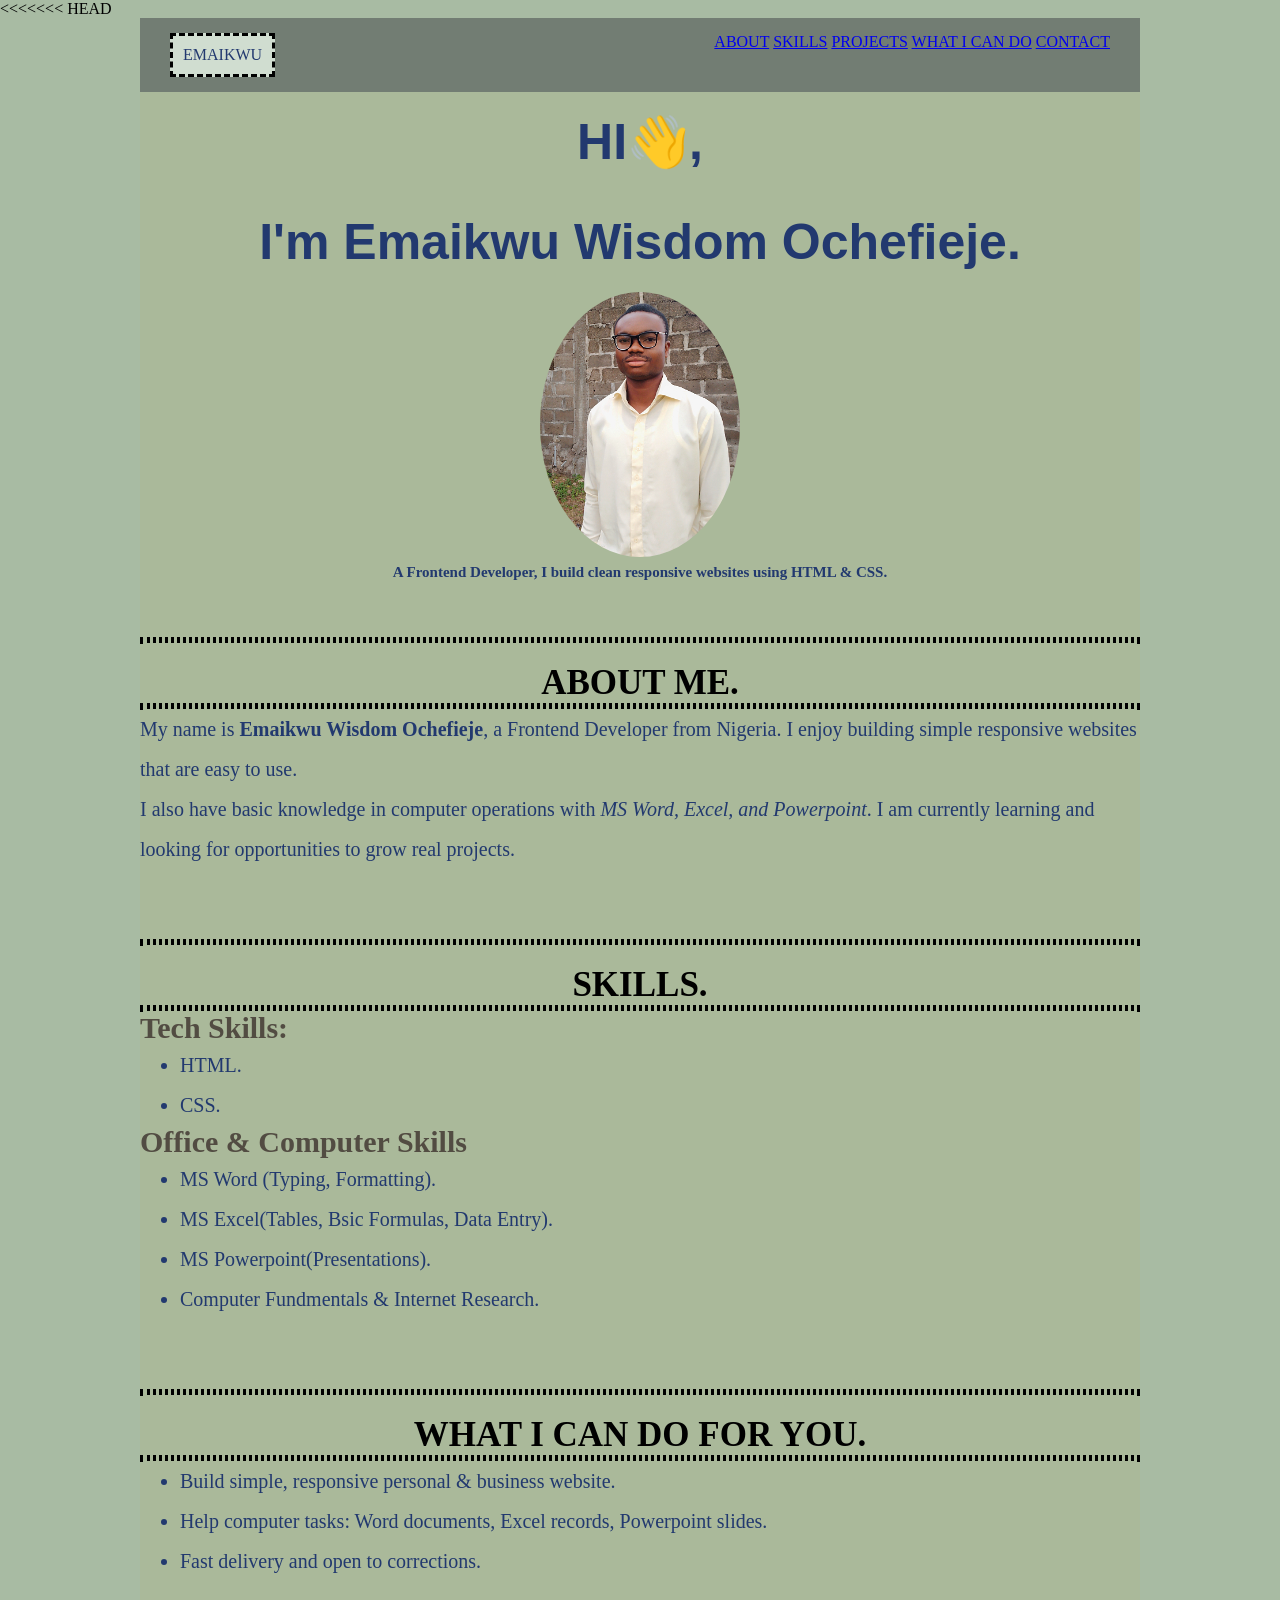
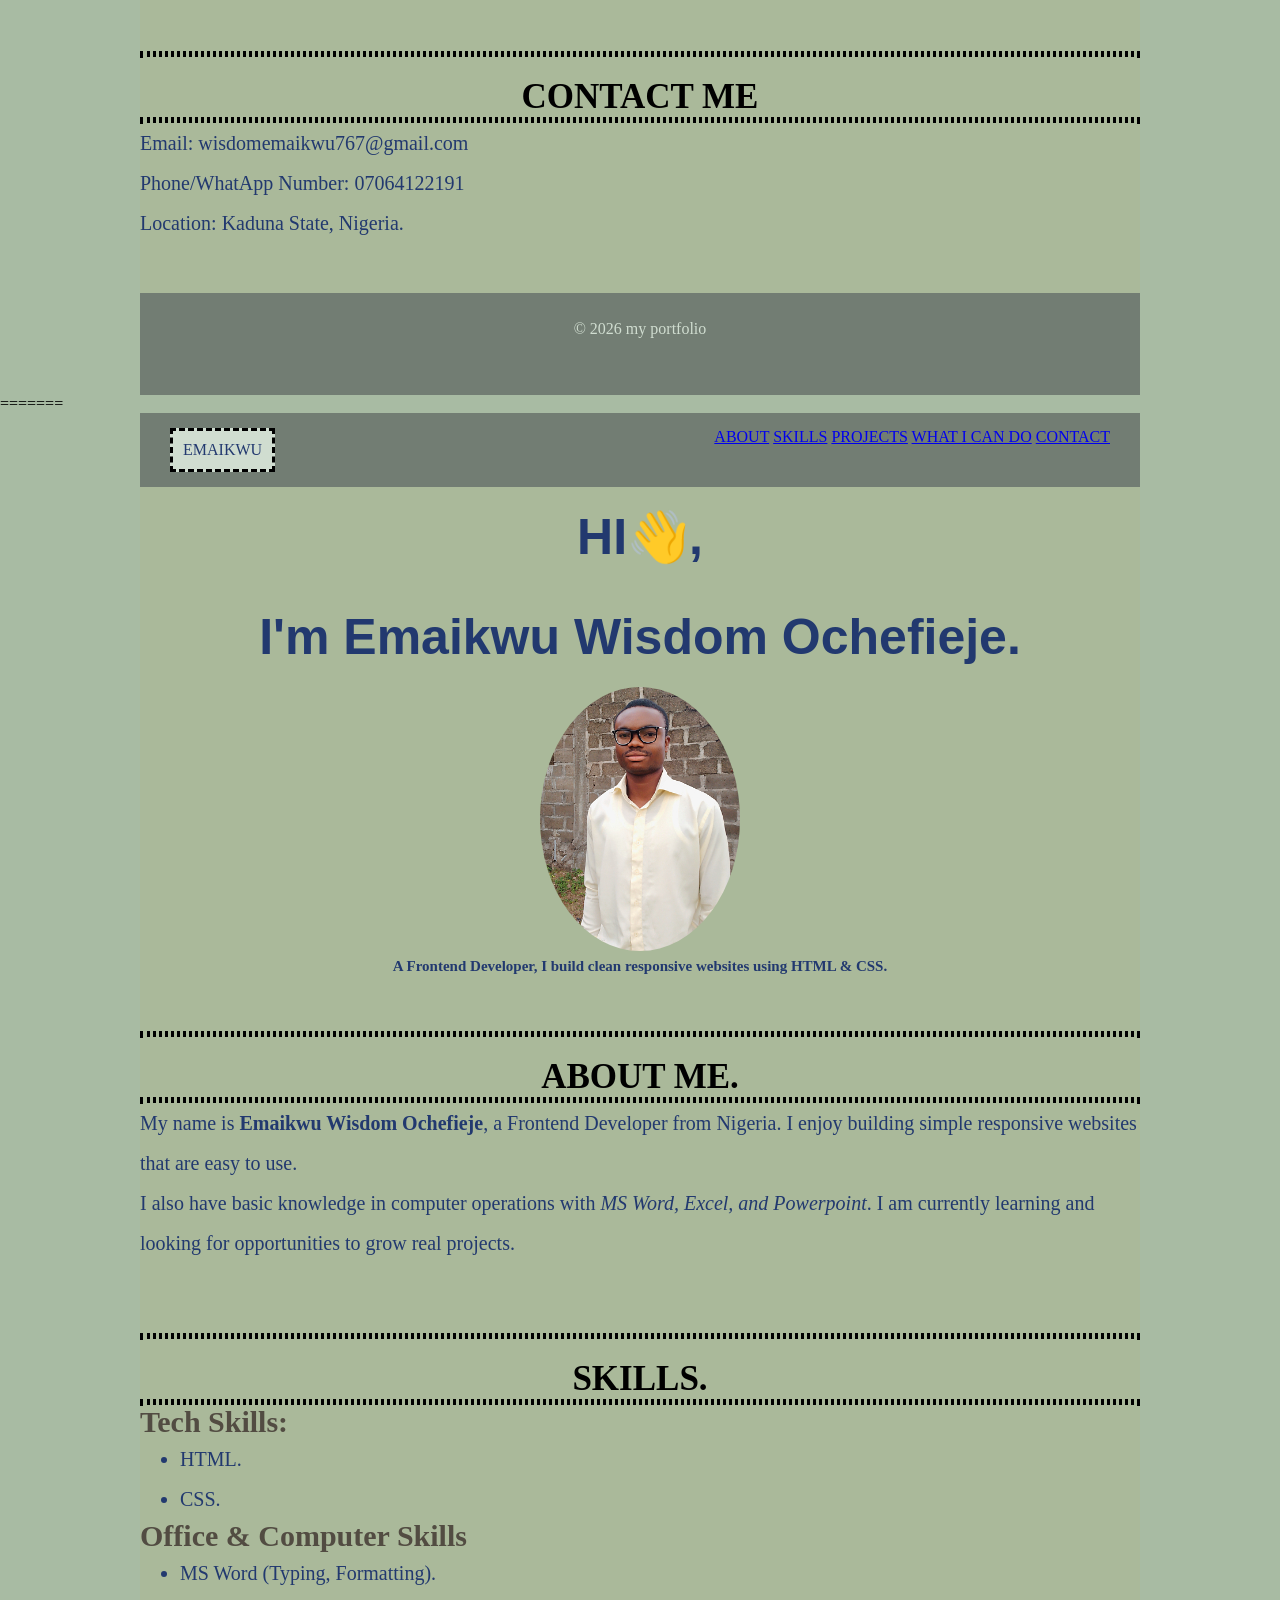
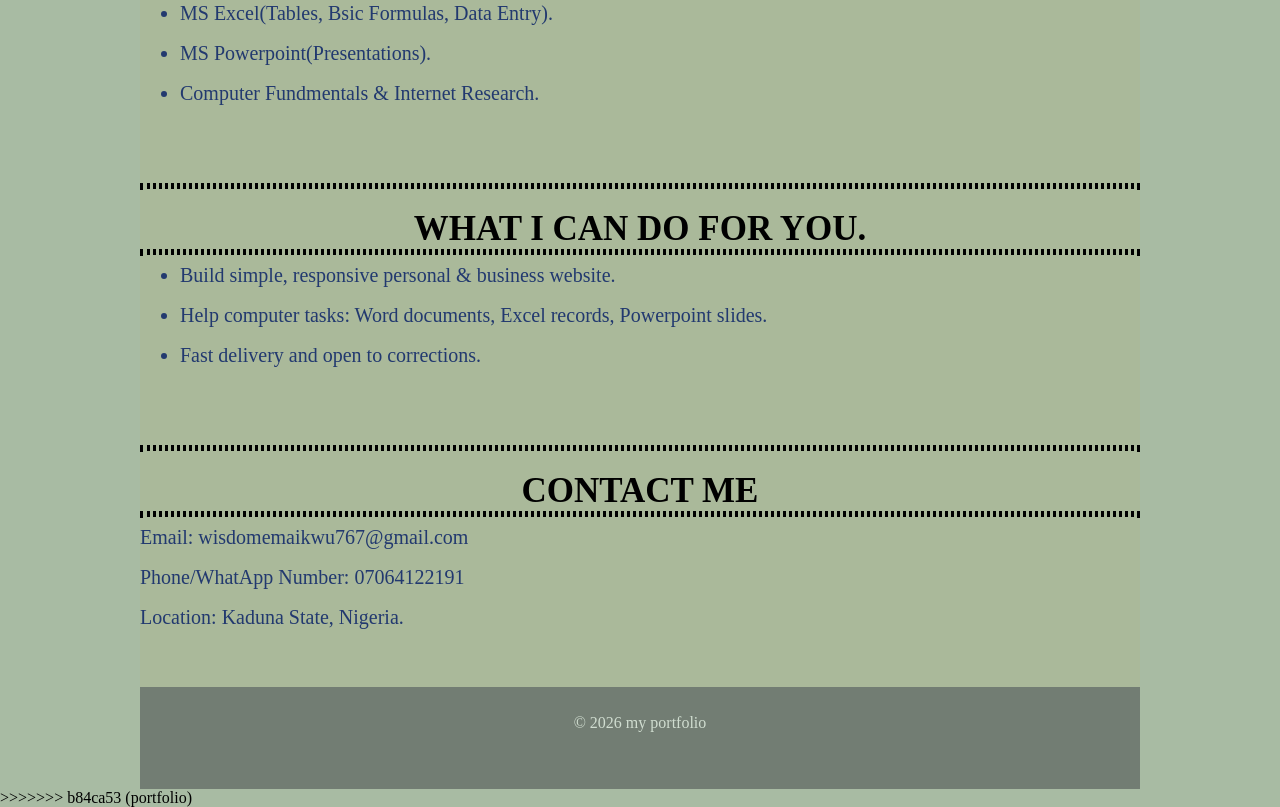
<file: index.html>
<<<<<<< HEAD
<!DOCTYPE html>
<html>
    <head>
        <title>My Portfolio</title>
        <link href="CSSPORT/portfolio.css" rel="stylesheet">
    </head>
     <meta charset="utf-8">
     
    <body>
     <div class="wrapper">   
            <header>
                <div class="logo"> EMAIKWU</div>
                <!-- logo will go here-->
                <nav class="nav">
                    <a href="#ABOUT ME">ABOUT</a>
                    <a href="#SKILLS">SKILLS</a>
                    <a href="#PROJECTS">PROJECTS</a>
                    <a href="#WHAT I CAN DO">WHAT I CAN DO</a>
                    <a href="#CONTACT ME">CONTACT</a>

                </nav>
                
            </header>
            <h1>
                <div class="intro">
                    <p>HI👋,</p>
                    <p> I'm Emaikwu Wisdom Ochefieje.</p>
                </div>
                <img class="profile" src="IMG_20250824_101138_411.jpg" alt="A picture of me">
                <div class="Des">
                    <p> A Frontend Developer, I build clean responsive websites using HTML & CSS.</p>
                </div>
            </h1>
            <hr>
             <div class="about">
                    <section id="ABOUT ME">
                            <h2> ABOUT ME.</h2>
                            <hr>
                                <div class="par">
                                        <p>My name is <strong>Emaikwu Wisdom Ochefieje</strong>, a Frontend Developer from Nigeria. I enjoy building simple responsive websites that are easy to use.</p>
                                        <p> I also have basic knowledge in computer operations with <em>MS Word, Excel, and Powerpoint</em>. I am currently learning and looking for opportunities to grow real projects.</p>
                                </div>        
                 </div>
                </section>
                <hr>
                <div class="skills">
                    <section id="SKILLS">
   
                        <h2>SKILLS.</h2>
                        <hr>
                                <h3>Tech Skills:</h3>
                                    <div class="par">
                                        <ul>
                                            <li>HTML.</li>
                                            <li>CSS.</li>
                                        </ul>
                                    </div>   
                    
                                <h3>Office & Computer Skills</h3>
                                    <div class="par">
                                        <ul>
                                            <li>MS Word (Typing, Formatting).</li>
                                            <li>MS Excel(Tables, Bsic Formulas, Data Entry).</li>
                                            <li> MS Powerpoint(Presentations).</li>
                                            <li> Computer Fundmentals & Internet Research.</li>
                                        </ul>
                                    </div>      
                    </section>
                </div>
                         
                <hr>
                <!-- project will be here-->
                <div class="what">
                    <section id="WHAT I CAN DO">
                        <h2>WHAT I CAN DO FOR YOU.</h2>
                        <hr>
                            <div class="par">
                                <ul>
                                    <li> Build simple, responsive personal & business website.</li>
                                    <li> Help computer tasks: Word documents, Excel records, Powerpoint slides.</li>
                                    <li> Fast delivery and open to corrections.</li>
                                </ul>
                            </div>   
                    </section>
                </div>
                <hr>
                <div class="contact">
                    <section id="CONTACT ME">
                        <h2> CONTACT ME</h2>
                        <hr>
                            <div class="par">
                                <p> Email: wisdomemaikwu767@gmail.com</p>
                                <p>Phone/WhatApp Number: 07064122191</p>
                                <p>Location: Kaduna State, Nigeria.</p>
                            </div>    
                    </section>
                </div>
            <footer>
                <div class="footer">
                    <p>&copy; 2026 my portfolio</p>
                </div>    
            </footer>
     </div>   
    </body>
=======
<!DOCTYPE html>
<html>
    <head>
        <title>My Portfolio</title>
        <link href="CSSPORT/portfolio.css" rel="stylesheet">
    </head>
     <meta charset="utf-8">
     
    <body>
     <div class="wrapper">   
            <header>
                <div class="logo"> EMAIKWU</div>
                <!-- logo will go here-->
                <nav class="nav">
                    <a href="#ABOUT ME">ABOUT</a>
                    <a href="#SKILLS">SKILLS</a>
                    <a href="#PROJECTS">PROJECTS</a>
                    <a href="#WHAT I CAN DO">WHAT I CAN DO</a>
                    <a href="#CONTACT ME">CONTACT</a>

                </nav>
                
            </header>
            <h1>
                <div class="intro">
                    <p>HI👋,</p>
                    <p> I'm Emaikwu Wisdom Ochefieje.</p>
                </div>
                <img class="profile" src="IMG_20250824_101138_411.jpg" alt="A picture of me">
                <div class="Des">
                    <p> A Frontend Developer, I build clean responsive websites using HTML & CSS.</p>
                </div>
            </h1>
            <hr>
             <div class="about">
                    <section id="ABOUT ME">
                            <h2> ABOUT ME.</h2>
                            <hr>
                                <div class="par">
                                        <p>My name is <strong>Emaikwu Wisdom Ochefieje</strong>, a Frontend Developer from Nigeria. I enjoy building simple responsive websites that are easy to use.</p>
                                        <p> I also have basic knowledge in computer operations with <em>MS Word, Excel, and Powerpoint</em>. I am currently learning and looking for opportunities to grow real projects.</p>
                                </div>        
                 </div>
                </section>
                <hr>
                <div class="skills">
                    <section id="SKILLS">
   
                        <h2>SKILLS.</h2>
                        <hr>
                                <h3>Tech Skills:</h3>
                                    <div class="par">
                                        <ul>
                                            <li>HTML.</li>
                                            <li>CSS.</li>
                                        </ul>
                                    </div>   
                    
                                <h3>Office & Computer Skills</h3>
                                    <div class="par">
                                        <ul>
                                            <li>MS Word (Typing, Formatting).</li>
                                            <li>MS Excel(Tables, Bsic Formulas, Data Entry).</li>
                                            <li> MS Powerpoint(Presentations).</li>
                                            <li> Computer Fundmentals & Internet Research.</li>
                                        </ul>
                                    </div>      
                    </section>
                </div>
                         
                <hr>
                <!-- project will be here-->
                <div class="what">
                    <section id="WHAT I CAN DO">
                        <h2>WHAT I CAN DO FOR YOU.</h2>
                        <hr>
                            <div class="par">
                                <ul>
                                    <li> Build simple, responsive personal & business website.</li>
                                    <li> Help computer tasks: Word documents, Excel records, Powerpoint slides.</li>
                                    <li> Fast delivery and open to corrections.</li>
                                </ul>
                            </div>   
                    </section>
                </div>
                <hr>
                <div class="contact">
                    <section id="CONTACT ME">
                        <h2> CONTACT ME</h2>
                        <hr>
                            <div class="par">
                                <p> Email: wisdomemaikwu767@gmail.com</p>
                                <p>Phone/WhatApp Number: 07064122191</p>
                                <p>Location: Kaduna State, Nigeria.</p>
                            </div>    
                    </section>
                </div>
            <footer>
                <div class="footer">
                    <p>&copy; 2026 my portfolio</p>
                </div>    
            </footer>
     </div>   
    </body>
>>>>>>> b84ca53 (portfolio)
</html>
</file>
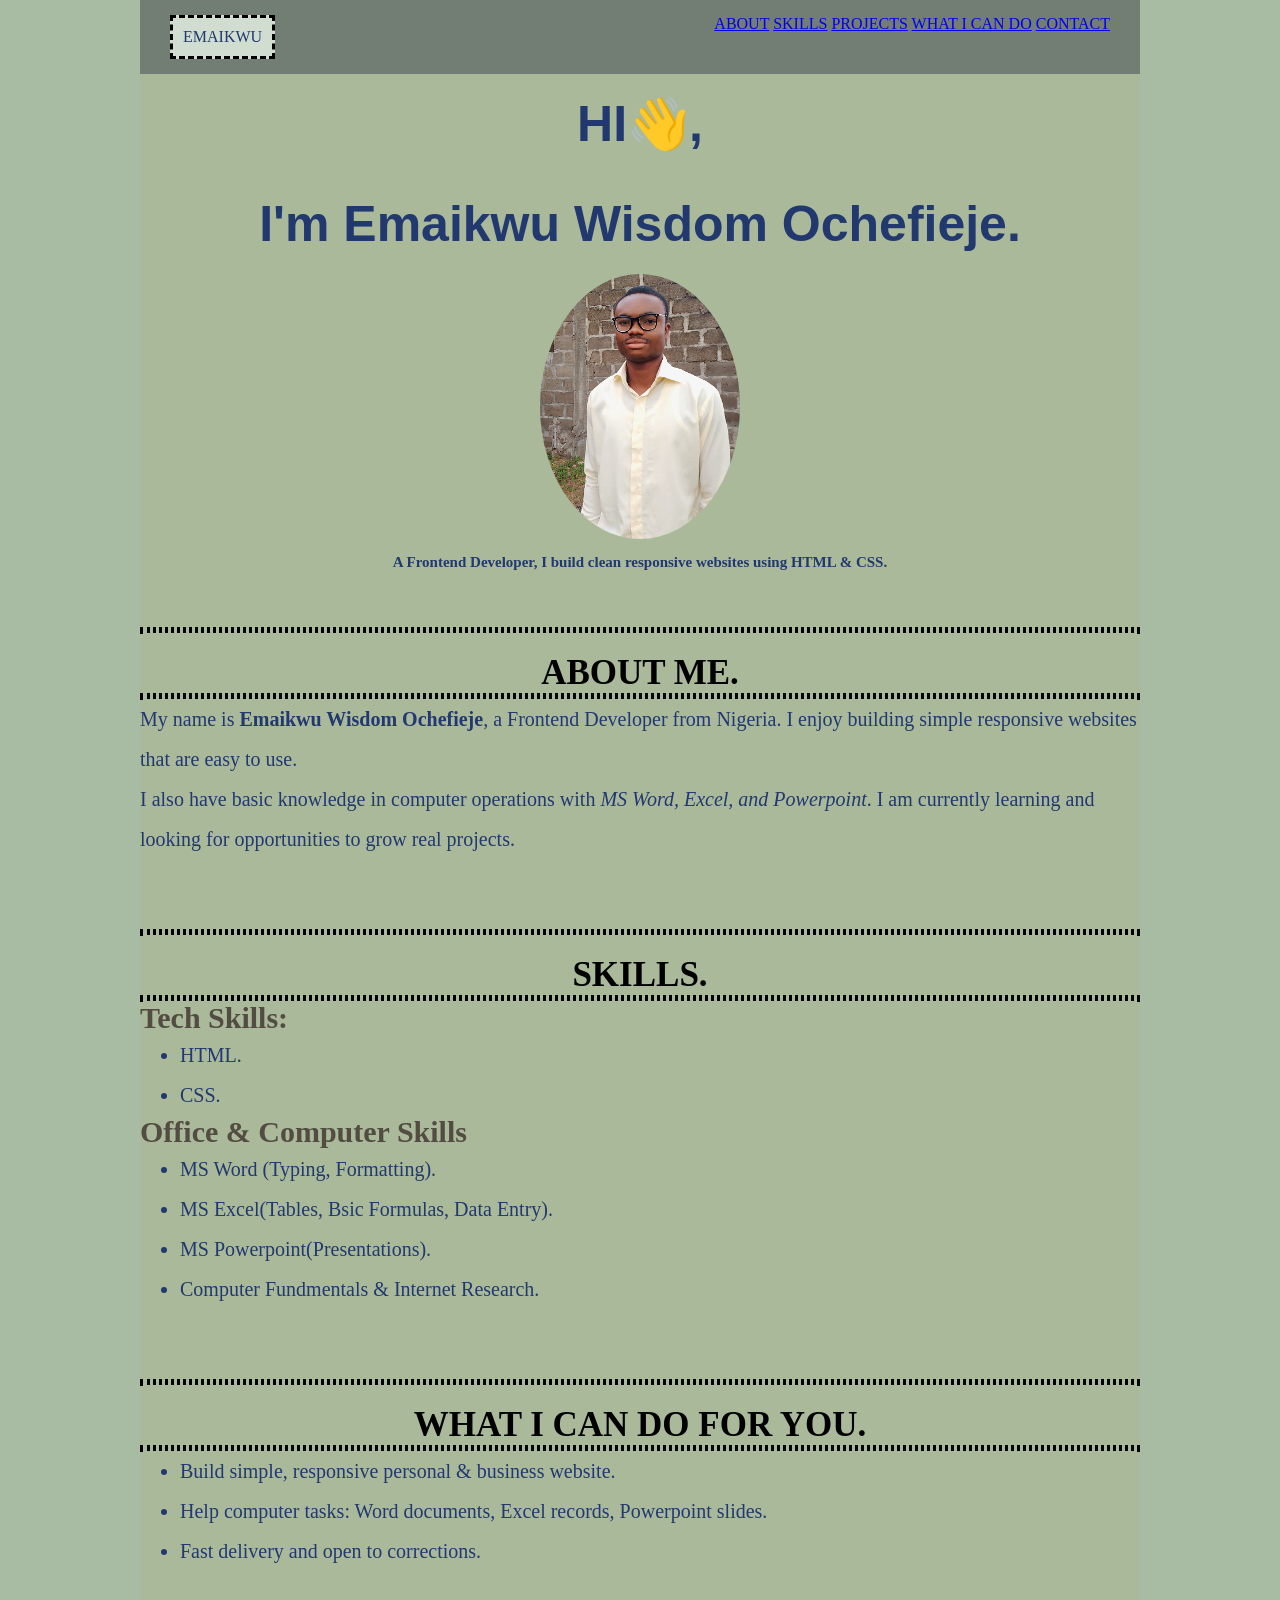
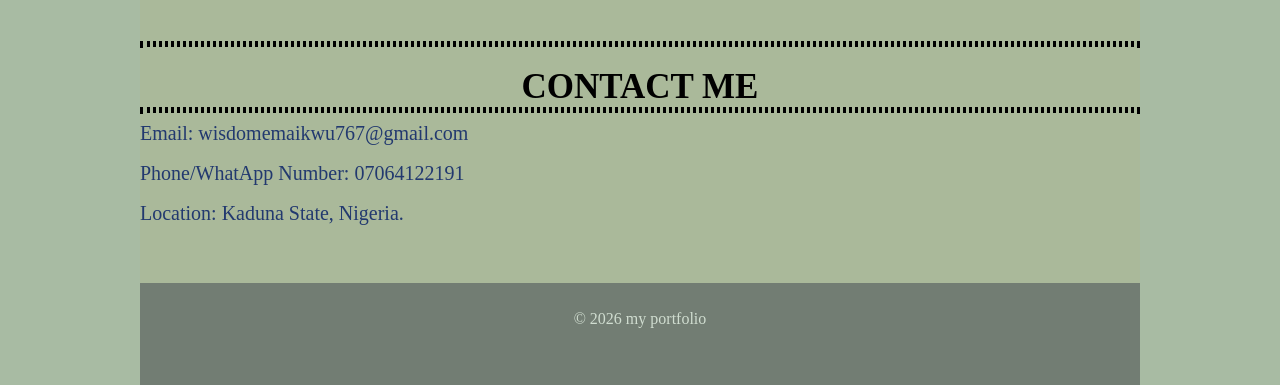
<file: portfolio.html>
<!DOCTYPE html>
<html>
    <head>
        <title>My Portfolio</title>
        <link href="CSSPORT/portfolio.css" rel="stylesheet">
    </head>
     <meta charset="utf-8">
     
    <body>
     <div class="wrapper">   
            <header>
                <div class="logo"> EMAIKWU</div>
                <!-- logo will go here-->
                <nav class="nav">
                    <a href="#ABOUT ME">ABOUT</a>
                    <a href="#SKILLS">SKILLS</a>
                    <a href="#PROJECTS">PROJECTS</a>
                    <a href="#WHAT I CAN DO">WHAT I CAN DO</a>
                    <a href="#CONTACT ME">CONTACT</a>

                </nav>
                
            </header>
            <h1>
                <div class="intro">
                    <p>HI👋,</p>
                    <p> I'm Emaikwu Wisdom Ochefieje.</p>
                </div>
                <img class="profile" src="IMG_20250824_101138_411.jpg" alt="A picture of me">
                <div class="Des">
                    <p> A Frontend Developer, I build clean responsive websites using HTML & CSS.</p>
                </div>
            </h1>
            <hr>
             <div class="about">
                    <section id="ABOUT ME">
                            <h2> ABOUT ME.</h2>
                            <hr>
                                <div class="par">
                                        <p>My name is <strong>Emaikwu Wisdom Ochefieje</strong>, a Frontend Developer from Nigeria. I enjoy building simple responsive websites that are easy to use.</p>
                                        <p> I also have basic knowledge in computer operations with <em>MS Word, Excel, and Powerpoint</em>. I am currently learning and looking for opportunities to grow real projects.</p>
                                </div>        
                 </div>
                </section>
                <hr>
                <div class="skills">
                    <section id="SKILLS">
   
                        <h2>SKILLS.</h2>
                        <hr>
                                <h3>Tech Skills:</h3>
                                    <div class="par">
                                        <ul>
                                            <li>HTML.</li>
                                            <li>CSS.</li>
                                        </ul>
                                    </div>   
                    
                                <h3>Office & Computer Skills</h3>
                                    <div class="par">
                                        <ul>
                                            <li>MS Word (Typing, Formatting).</li>
                                            <li>MS Excel(Tables, Bsic Formulas, Data Entry).</li>
                                            <li> MS Powerpoint(Presentations).</li>
                                            <li> Computer Fundmentals & Internet Research.</li>
                                        </ul>
                                    </div>      
                    </section>
                </div>
                         
                <hr>
                <!-- project will be here-->
                <div class="what">
                    <section id="WHAT I CAN DO">
                        <h2>WHAT I CAN DO FOR YOU.</h2>
                        <hr>
                            <div class="par">
                                <ul>
                                    <li> Build simple, responsive personal & business website.</li>
                                    <li> Help computer tasks: Word documents, Excel records, Powerpoint slides.</li>
                                    <li> Fast delivery and open to corrections.</li>
                                </ul>
                            </div>   
                    </section>
                </div>
                <hr>
                <div class="contact">
                    <section id="CONTACT ME">
                        <h2> CONTACT ME</h2>
                        <hr>
                            <div class="par">
                                <p> Email: wisdomemaikwu767@gmail.com</p>
                                <p>Phone/WhatApp Number: 07064122191</p>
                                <p>Location: Kaduna State, Nigeria.</p>
                            </div>    
                    </section>
                </div>
            <footer>
                <div class="footer">
                    <p>&copy; 2026 my portfolio</p>
                </div>    
            </footer>
     </div>   
    </body>
</html>
</file>
<file: CSSPORT/portfolio.css>
*{
    margin: 0;
    box-sizing: border-box;
}
body{
    background-color:#A8BBA3;
}
header{
    display: flex;
    justify-content: space-between;
    gap: 25px;
    padding: 15px 30px;
    background-color: #727D73;
}
html{
    scroll-behavior: smooth;
}
p{
    color: #22396F;
    line-height: 2;
    
}
footer{
    background-color: #727D73;
    padding: 20px;
    padding-bottom: 50px;
    p{
        color:#D0DDD0 ;
    }
    text-align: center;
    margin: 0;
}
h1{
    text-align: center;
    margin-bottom: 50px;
}
ul{
   color: #22396F; 
   line-height: 2;

}
h3{
    color: #524C42;
}
.profile{
    border-radius: 50%;
    width: 200px;
}
.intro{
    font-family: "Oswald", sans-serif;
    font-size: 50px;
}
.Des{
    font-family: "Playwrite CA Guides", cursive;
    font-size: 15px;
}
h2{
    font-size: 35px;
    text-align: center;
}
h3{
    font-size: 30px;
}
.par{
    font-size: 20px;
}
.wrapper{
    max-inline-size: 1000px;
    margin-inline: auto;
    background-color: #AAB99A;
}
.skills{
    margin-bottom: 70px;
    margin-top:20px;
}
.about{
    margin-bottom: 70px;
    margin-top:20px;
}
.what{
    margin-bottom: 70px;
    margin-top:20px;
}
.contact{
    margin-bottom: 50px;
    margin-top:20px;
}
a:hover{
    color: #D0DDD0;
}
hr{
    border: dotted;
}
.logo{
    padding: 10px;
    border: black dashed;
    background-color:#D0DDD0;
    color: #22396F;
}
</file>
